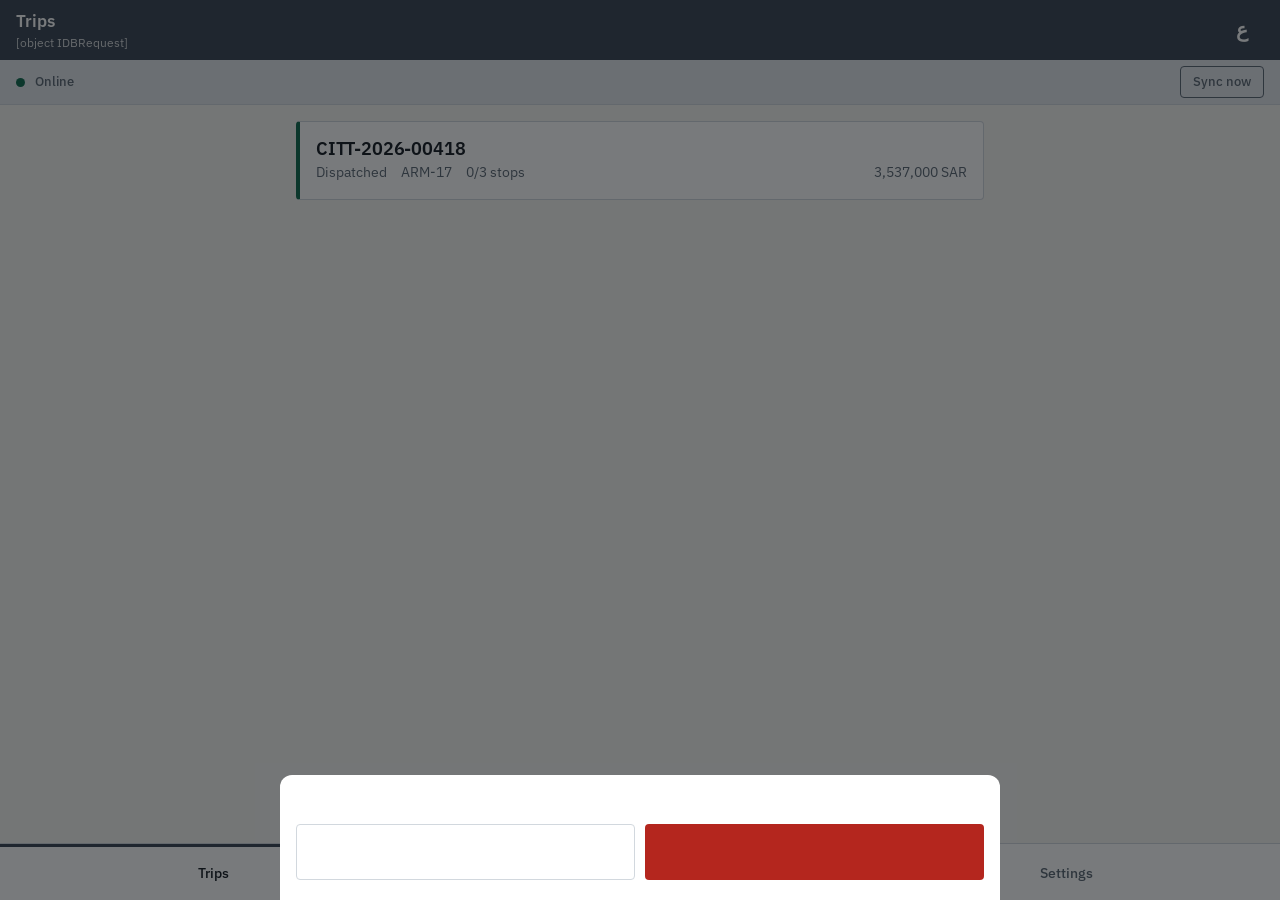
<file: alphax_cit/public/crew/index.html>
<!DOCTYPE html>
<html lang="en" dir="ltr">
<head>
<meta charset="utf-8">
<meta name="viewport" content="width=device-width, initial-scale=1, viewport-fit=cover">
<meta name="theme-color" content="#3A4654">
<title>AlphaX CIT Crew</title>
<link rel="manifest" href="manifest.webmanifest">
<link rel="icon" href="icons/icon.svg" type="image/svg+xml">
<link rel="apple-touch-icon" href="icons/icon-192.png">
<link rel="preconnect" href="https://fonts.googleapis.com">
<link rel="preconnect" href="https://fonts.gstatic.com" crossorigin>
<link rel="stylesheet" href="https://fonts.googleapis.com/css2?family=IBM+Plex+Sans:wght@400;500;600;700&family=IBM+Plex+Sans+Arabic:wght@400;500;600;700&display=swap">
<link rel="stylesheet" href="app.css">
</head>
<body>

<!-- ============================ chrome ============================ -->
<header class="bar" id="topbar">
  <button class="bar-back" id="btn-back" hidden aria-label="Back">&#8592;</button>
  <div class="bar-title">
    <strong id="bar-heading">AlphaX CIT</strong>
    <span id="bar-sub"></span>
  </div>
  <button class="bar-lang" id="btn-lang" aria-label="Switch language">ع</button>
</header>

<div class="link-state" id="linkstate" data-state="online">
  <span class="dot"></span>
  <span id="linkstate-text">Online</span>
  <button id="btn-sync" class="link-sync">Sync now</button>
</div>

<main id="root"></main>

<nav class="tabs" id="tabs" hidden>
  <button data-view="trips" class="is-active"><span>Trips</span></button>
  <button data-view="outbox"><span>Outbox</span><b class="badge" id="tab-outbox-count" hidden>0</b></button>
  <button data-view="settings"><span>Settings</span></button>
</nav>

<!-- ============================ templates ============================ -->

<template id="tpl-login">
  <section class="pane pane-login">
    <div class="mark" aria-hidden="true">
      <svg viewBox="0 0 64 64" width="56" height="56">
        <path d="M32 4 56 14v18c0 14-10 25-24 28C18 57 8 46 8 32V14z" fill="none" stroke="currentColor" stroke-width="3"/>
        <path d="M22 32h20M22 24h20M22 40h12" stroke="currentColor" stroke-width="3" stroke-linecap="round"/>
      </svg>
    </div>
    <h1 data-i18n="signin_title">Sign in to start your shift</h1>
    <p class="muted" data-i18n="signin_help">Your trips are downloaded once and stay available without a signal.</p>

    <label data-i18n="site_url">Site address</label>
    <input id="f-site" type="url" inputmode="url" autocomplete="url" placeholder="https://erp.example.sa">

    <label data-i18n="user">User</label>
    <input id="f-user" type="text" inputmode="email" autocomplete="username" autocapitalize="none">

    <label data-i18n="password">Password</label>
    <input id="f-pass" type="password" autocomplete="current-password">

    <p class="err" id="login-err" hidden></p>
    <button class="btn btn-primary" id="btn-login" data-i18n="signin">Sign in</button>
    <button class="btn btn-ghost" id="btn-demo" data-i18n="try_demo">Open demo shift</button>
    <p class="fineprint" id="device-line"></p>
  </section>
</template>

<template id="tpl-trips">
  <section class="pane">
    <div class="empty" id="trips-empty" hidden>
      <h2 data-i18n="no_trips">No trips assigned</h2>
      <p data-i18n="no_trips_help">Pull to refresh once you have a signal, or ask dispatch to assign you.</p>
    </div>
    <ul class="trip-list" id="trip-list"></ul>
  </section>
</template>

<template id="tpl-trip">
  <section class="pane">
    <div class="trip-head">
      <div class="trip-head-row">
        <span class="chip" id="trip-status"></span>
        <span class="mono" id="trip-vehicle"></span>
      </div>
      <h2 id="trip-name"></h2>
      <dl class="facts">
        <div><dt data-i18n="stops">Stops</dt><dd id="trip-stopcount"></dd></div>
        <div><dt data-i18n="declared">Declared</dt><dd id="trip-value" class="num"></dd></div>
        <div><dt data-i18n="vault">Vault</dt><dd id="trip-vault"></dd></div>
      </dl>
    </div>

    <div class="section" id="checklist-wrap">
      <h3 data-i18n="pretrip">Pre-trip checks</h3>
      <ul class="checks" id="checklist"></ul>
    </div>

    <div class="section">
      <h3 data-i18n="route">Route</h3>
      <ol class="stops" id="stops"></ol>
    </div>

    <div class="actionbar">
      <button class="btn btn-panic" id="btn-panic" data-i18n="panic">Panic</button>
      <button class="btn btn-primary" id="btn-trip-action"></button>
    </div>
  </section>
</template>

<template id="tpl-stop">
  <section class="pane">
    <div class="stop-hero">
      <span class="seq" id="stop-seq"></span>
      <h2 id="stop-site"></h2>
      <p class="muted" id="stop-window"></p>
      <div class="hero-value">
        <span class="num" id="stop-value"></span>
        <span class="unit">SAR</span>
      </div>
      <p class="muted"><span id="stop-bags"></span> <span data-i18n="bags">bags</span> &middot; <span id="stop-type"></span></p>
    </div>

    <div class="section" id="site-detail"></div>

    <div class="actionbar actionbar-stack" id="stop-actions"></div>
  </section>
</template>

<template id="tpl-pod">
  <section class="pane">
    <h2 data-i18n="pod_title">Proof of delivery</h2>
    <p class="muted" id="pod-context"></p>

    <div class="section">
      <h3 data-i18n="bags_seals">Bags and seals</h3>
      <ul class="bags" id="pod-bags"></ul>
      <button class="btn btn-ghost" id="btn-add-bag" data-i18n="add_bag">Add bag</button>
    </div>

    <div class="section">
      <h3 data-i18n="receiver">Who received it</h3>
      <label data-i18n="receiver_name">Name</label>
      <input id="pod-name" type="text">
      <label data-i18n="receiver_id">ID number</label>
      <input id="pod-id" type="text" inputmode="numeric">
      <div class="authorised" id="pod-authorised" hidden></div>
    </div>

    <div class="section">
      <h3 data-i18n="signature">Signature</h3>
      <div class="sigwrap">
        <canvas id="sig" width="640" height="260"></canvas>
        <button class="sig-clear" id="btn-sig-clear" data-i18n="clear">Clear</button>
      </div>
    </div>

    <div class="section">
      <h3 data-i18n="photos">Photos</h3>
      <div class="photos" id="pod-photos"></div>
      <label class="btn btn-ghost" for="pod-file" data-i18n="add_photo">Add photo</label>
      <input id="pod-file" type="file" accept="image/*" capture="environment" hidden multiple>
    </div>

    <p class="err" id="pod-err" hidden></p>
    <div class="actionbar">
      <button class="btn btn-ghost" id="btn-pod-cancel" data-i18n="cancel">Cancel</button>
      <button class="btn btn-primary" id="btn-pod-save" data-i18n="confirm_pod">Confirm and queue</button>
    </div>
  </section>
</template>

<template id="tpl-incident">
  <section class="pane">
    <h2 data-i18n="report_incident">Report an incident</h2>
    <label data-i18n="category">Category</label>
    <select id="inc-cat"></select>
    <label data-i18n="severity">Severity</label>
    <select id="inc-sev">
      <option value="Low">Low</option>
      <option value="Medium" selected>Medium</option>
      <option value="High">High</option>
      <option value="Critical">Critical</option>
    </select>
    <label data-i18n="what_happened">What happened</label>
    <textarea id="inc-desc" rows="5"></textarea>
    <div class="actionbar">
      <button class="btn btn-ghost" id="btn-inc-cancel" data-i18n="cancel">Cancel</button>
      <button class="btn btn-primary" id="btn-inc-save" data-i18n="queue_report">Queue report</button>
    </div>
  </section>
</template>

<template id="tpl-outbox">
  <section class="pane">
    <div class="empty" id="outbox-empty" hidden>
      <h2 data-i18n="outbox_clear">Everything is synced</h2>
      <p data-i18n="outbox_clear_help">Work you record offline waits here until the connection returns.</p>
    </div>
    <ul class="outbox" id="outbox-list"></ul>
  </section>
</template>

<template id="tpl-settings">
  <section class="pane">
    <div class="section">
      <h3 data-i18n="shift">Shift</h3>
      <dl class="facts facts-stack">
        <div><dt data-i18n="user">User</dt><dd id="set-user"></dd></div>
        <div><dt data-i18n="employee">Employee</dt><dd id="set-emp"></dd></div>
        <div><dt data-i18n="site_url">Site address</dt><dd id="set-site" class="wrap"></dd></div>
        <div><dt data-i18n="device">Device</dt><dd id="set-device" class="mono"></dd></div>
        <div><dt data-i18n="last_pull">Last download</dt><dd id="set-pull"></dd></div>
      </dl>
    </div>
    <div class="section">
      <h3 data-i18n="direction">Reading direction</h3>
      <div class="segmented" id="dir-seg">
        <button data-dir="auto" data-i18n="auto">Automatic</button>
        <button data-dir="ltr">LTR</button>
        <button data-dir="rtl">RTL</button>
      </div>
    </div>
    <div class="actionbar actionbar-stack">
      <button class="btn btn-ghost" id="btn-refresh" data-i18n="download_again">Download trips again</button>
      <button class="btn btn-danger" id="btn-logout" data-i18n="end_shift">End shift and sign out</button>
    </div>
    <p class="fineprint" data-i18n="wipe_note">Signing out clears cached trips. Anything still in the outbox is sent first.</p>
  </section>
</template>

<div class="toast" id="toast" hidden></div>

<div class="sheet" id="sheet" hidden>
  <div class="sheet-card">
    <h3 id="sheet-title"></h3>
    <p id="sheet-body"></p>
    <div class="sheet-actions">
      <button class="btn btn-ghost" id="sheet-no"></button>
      <button class="btn btn-danger" id="sheet-yes"></button>
    </div>
  </div>
</div>

<script src="i18n.js"></script>
<script src="store.js"></script>
<script src="api.js"></script>
<script src="app.js"></script>
</body>
</html>
</file>
<file: alphax_cit/public/crew/app.css>
/* AlphaX CIT Crew — field UI.
   Designed for gloved hands, daylight glare and a moving vehicle cab:
   56px minimum targets, heavy contrast, tabular figures on every amount. */

:root {
  --paper:      #F7F6F3;
  --card:       #FFFFFF;
  --ink:        #141A21;
  --muted:      #5C6874;
  --steel:      #3A4654;
  --steel-soft: #E3E7EB;
  --seal:       #B4261E;
  --verified:   #0F6B4F;
  --hazard:     #E8A317;
  --line:       #D2D8DE;
  --focus:      #1F6FEB;
  --tap: 56px;
  --pad: 16px;
  --radius: 4px;
  --shell-max: 720px;
}

@media (prefers-color-scheme: dark) {
  :root {
    --paper:      #12171D;
    --card:       #1A2129;
    --ink:        #EDF1F5;
    --muted:      #94A2B0;
    --steel:      #8FA3B8;
    --steel-soft: #232D37;
    --line:       #2C3742;
    --seal:       #FF6A5E;
    --verified:   #4FBF93;
    --hazard:     #FFC24D;
  }
}

* { box-sizing: border-box; }

html { -webkit-text-size-adjust: 100%; }

body {
  margin: 0;
  background: var(--paper);
  color: var(--ink);
  font-family: "IBM Plex Sans", "IBM Plex Sans Arabic", system-ui, sans-serif;
  font-size: 17px;
  line-height: 1.45;
  padding-bottom: env(safe-area-inset-bottom);
  overscroll-behavior-y: contain;
}

body[dir="rtl"] { font-family: "IBM Plex Sans Arabic", "IBM Plex Sans", system-ui, sans-serif; }

.num, .mono, dd.num, input[inputmode="numeric"] {
  font-variant-numeric: tabular-nums;
  font-feature-settings: "tnum" 1;
  direction: ltr;
  unicode-bidi: isolate;
}

h1, h2, h3 { margin: 0 0 .35em; line-height: 1.2; font-weight: 600; letter-spacing: -0.01em; }
h1 { font-size: 1.55rem; }
h2 { font-size: 1.3rem; }
h3 { font-size: .95rem; color: var(--muted); font-weight: 600; }
p  { margin: 0 0 1em; max-width: 62ch; }
.muted { color: var(--muted); }
.wrap { word-break: break-all; }
.fineprint { font-size: .8rem; color: var(--muted); }
.err { color: var(--seal); font-weight: 500; }

/* ---------------------------------------------------------- top bar */
.bar {
  position: sticky; top: 0; z-index: 20;
  display: flex; align-items: center; gap: 12px;
  min-height: var(--tap);
  padding: 8px var(--pad);
  padding-top: calc(8px + env(safe-area-inset-top));
  background: var(--steel);
  color: #fff;
}
@media (prefers-color-scheme: dark) { .bar { background: var(--card); border-bottom: 1px solid var(--line); color: var(--ink); } }

.bar-title { flex: 1; min-width: 0; display: flex; flex-direction: column; }
.bar-title strong { font-size: 1.05rem; font-weight: 600; white-space: nowrap; overflow: hidden; text-overflow: ellipsis; }
.bar-title span { font-size: .78rem; opacity: .8; }
.bar-back, .bar-lang {
  min-width: 44px; min-height: 44px;
  background: transparent; border: 0; color: inherit;
  font-size: 1.25rem; cursor: pointer; border-radius: var(--radius);
}
.bar-lang { font-weight: 600; }

/* ------------------------------------------------ connection strip */
.link-state {
  position: sticky; top: 0; z-index: 19;
  display: flex; align-items: center; gap: 10px;
  padding: 6px var(--pad);
  font-size: .82rem; font-weight: 500;
  background: var(--steel-soft); color: var(--muted);
  border-bottom: 1px solid var(--line);
}
.link-state .dot { width: 9px; height: 9px; border-radius: 50%; background: var(--verified); flex: none; }
.link-state[data-state="offline"] { background: var(--hazard); color: #2A1E00; border-bottom-color: #B4801A; }
.link-state[data-state="offline"] .dot { background: #2A1E00; }
.link-state[data-state="syncing"] .dot { animation: pulse 1s ease-in-out infinite; }
.link-sync {
  margin-inline-start: auto;
  min-height: 32px; padding: 0 12px;
  background: transparent; color: inherit;
  border: 1px solid currentColor; border-radius: var(--radius);
  font: inherit; font-size: .8rem; cursor: pointer;
}
@keyframes pulse { 0%,100% { opacity: 1 } 50% { opacity: .25 } }
@media (prefers-reduced-motion: reduce) { .link-state[data-state="syncing"] .dot { animation: none; } }

/* ------------------------------------------------------------ panes */
main { max-width: var(--shell-max); margin: 0 auto; }
.pane { padding: var(--pad) var(--pad) 96px; }
.pane-login { max-width: 420px; margin: 0 auto; padding-top: 40px; }
.mark { color: var(--steel); margin-bottom: 20px; }

.section {
  margin: 24px 0 0;
  padding-top: 16px;
  border-top: 1px solid var(--line);
}
.section:first-of-type { border-top: 0; padding-top: 0; }

/* ------------------------------------------------------------ forms */
label { display: block; font-size: .85rem; font-weight: 500; color: var(--muted); margin: 14px 0 6px; }
input, select, textarea {
  width: 100%; min-height: var(--tap);
  padding: 12px 14px;
  font: inherit; color: var(--ink);
  background: var(--card);
  border: 1px solid var(--line); border-radius: var(--radius);
}
textarea { min-height: 120px; resize: vertical; }
input:focus-visible, select:focus-visible, textarea:focus-visible,
button:focus-visible, .btn:focus-visible, a:focus-visible {
  outline: 3px solid var(--focus); outline-offset: 2px;
}

/* ---------------------------------------------------------- buttons */
.btn {
  display: flex; align-items: center; justify-content: center;
  width: 100%; min-height: var(--tap);
  margin-top: 12px; padding: 0 18px;
  font: inherit; font-weight: 600;
  border: 1px solid transparent; border-radius: var(--radius);
  cursor: pointer; text-align: center;
}
.btn-primary { background: var(--steel); color: #fff; }
.btn-primary:disabled { background: var(--steel-soft); color: var(--muted); cursor: not-allowed; }
.btn-ghost { background: transparent; color: var(--ink); border-color: var(--line); }
.btn-danger { background: var(--seal); color: #fff; }
.btn-panic {
  background: var(--seal); color: #fff;
  flex: 0 0 34%;
  letter-spacing: .02em;
}
.btn-verified { background: var(--verified); color: #fff; }

.actionbar {
  position: sticky; bottom: 0;
  display: flex; gap: 10px;
  margin: 28px calc(var(--pad) * -1) 0;
  padding: 12px var(--pad) calc(12px + env(safe-area-inset-bottom));
  background: linear-gradient(to top, var(--paper) 72%, transparent);
}
.actionbar .btn { margin-top: 0; }
.actionbar-stack { flex-direction: column; }

/* ------------------------------------------------------ bottom tabs */
.tabs {
  position: fixed; inset-inline: 0; bottom: 0; z-index: 30;
  display: flex;
  background: var(--card);
  border-top: 1px solid var(--line);
  padding-bottom: env(safe-area-inset-bottom);
}
.tabs button {
  flex: 1; min-height: var(--tap);
  display: flex; align-items: center; justify-content: center; gap: 6px;
  background: transparent; border: 0;
  font: inherit; font-size: .85rem; font-weight: 500; color: var(--muted);
  border-top: 3px solid transparent;
  cursor: pointer;
}
.tabs button.is-active { color: var(--ink); border-top-color: var(--steel); }
.badge {
  min-width: 22px; padding: 1px 6px;
  background: var(--hazard); color: #2A1E00;
  border-radius: 11px; font-size: .75rem; font-weight: 700;
}

/* ------------------------------------------------------- trip cards */
.trip-list, .stops, .checks, .outbox, .bags { list-style: none; margin: 0; padding: 0; }

.trip-card {
  display: block; width: 100%; text-align: start;
  margin-bottom: 12px; padding: 16px;
  background: var(--card);
  border: 1px solid var(--line);
  border-inline-start: 4px solid var(--steel);
  border-radius: var(--radius);
  font: inherit; color: inherit; cursor: pointer;
}
.trip-card[data-status="In Transit"] { border-inline-start-color: var(--hazard); }
.trip-card[data-status="Dispatched"] { border-inline-start-color: var(--verified); }
.trip-card h3 { color: var(--ink); font-size: 1.1rem; margin-bottom: 4px; }
.trip-card .meta { display: flex; gap: 14px; font-size: .85rem; color: var(--muted); }

.chip {
  display: inline-block; padding: 3px 10px;
  background: var(--steel-soft); color: var(--ink);
  border-radius: 999px; font-size: .78rem; font-weight: 600;
}
.chip[data-tone="hazard"]   { background: var(--hazard); color: #2A1E00; }
.chip[data-tone="verified"] { background: var(--verified); color: #fff; }
.chip[data-tone="seal"]     { background: var(--seal); color: #fff; }

.trip-head-row { display: flex; align-items: center; gap: 12px; margin-bottom: 10px; }
.trip-head-row .mono { margin-inline-start: auto; font-size: .85rem; color: var(--muted); }

.facts { display: flex; gap: 24px; margin: 16px 0 0; }
.facts-stack { flex-direction: column; gap: 12px; }
.facts div { min-width: 0; }
.facts dt { font-size: .78rem; color: var(--muted); }
.facts dd { margin: 2px 0 0; font-size: 1rem; font-weight: 600; }

/* ------------------------------------------------ route / stop list */
.stops { counter-reset: stop; }
.stop-row {
  position: relative;
  display: flex; align-items: flex-start; gap: 14px;
  width: 100%; text-align: start;
  padding: 14px 0 14px 0;
  background: transparent; border: 0; border-bottom: 1px solid var(--line);
  font: inherit; color: inherit; cursor: pointer;
}
.stop-row .seq {
  flex: none;
  width: 34px; height: 34px;
  display: grid; place-items: center;
  border: 2px solid var(--steel); border-radius: 50%;
  font-size: .9rem; font-weight: 700;
  font-variant-numeric: tabular-nums;
}
.stop-row[data-done="1"] .seq { background: var(--verified); border-color: var(--verified); color: #fff; }
.stop-row[data-done="1"] .stop-name { text-decoration: line-through; color: var(--muted); }
.stop-body { flex: 1; min-width: 0; }
.stop-name { font-weight: 600; }
.stop-meta { font-size: .85rem; color: var(--muted); }
.stop-amt { flex: none; font-weight: 600; font-variant-numeric: tabular-nums; }

/* stop detail hero — the one loud element in the app */
.stop-hero { padding: 8px 0 20px; border-bottom: 1px solid var(--line); }
.stop-hero .seq {
  display: inline-grid; place-items: center;
  width: 34px; height: 34px; margin-bottom: 10px;
  border: 2px solid var(--steel); border-radius: 50%;
  font-weight: 700; font-variant-numeric: tabular-nums;
}
.hero-value { display: flex; align-items: baseline; gap: 8px; margin: 12px 0 4px; }
.hero-value .num { font-size: clamp(2.4rem, 12vw, 3.4rem); font-weight: 600; letter-spacing: -0.03em; }
.hero-value .unit { font-size: 1rem; font-weight: 600; color: var(--muted); }

.detail-rows { display: grid; gap: 10px; }
.detail-rows div { display: flex; gap: 12px; font-size: .92rem; }
.detail-rows dt { flex: 0 0 34%; color: var(--muted); }
.detail-rows dd { margin: 0; flex: 1; }

.contact {
  display: flex; align-items: center; gap: 10px;
  padding: 10px 0; border-bottom: 1px solid var(--line);
}
.contact .ok { color: var(--verified); font-weight: 700; }

/* -------------------------------------------------------- checklist */
.checks li { border-bottom: 1px solid var(--line); }
.check {
  display: flex; align-items: center; gap: 14px;
  width: 100%; min-height: var(--tap);
  padding: 8px 0;
  background: transparent; border: 0;
  font: inherit; color: inherit; text-align: start; cursor: pointer;
}
.check .box {
  flex: none; width: 26px; height: 26px;
  border: 2px solid var(--steel); border-radius: 3px;
  display: grid; place-items: center; font-size: 15px; color: transparent;
}
.check[aria-pressed="true"] .box { background: var(--verified); border-color: var(--verified); color: #fff; }
.check .req { margin-inline-start: auto; font-size: .75rem; color: var(--seal); font-weight: 600; }

/* ------------------------------------------------------------- bags */
.bag-row {
  display: grid; grid-template-columns: 1fr 1fr auto; gap: 8px;
  align-items: end; padding: 12px 0; border-bottom: 1px solid var(--line);
}
.bag-row label { margin: 0 0 4px; }
.bag-row .drop {
  min-width: 44px; min-height: 44px;
  background: transparent; border: 1px solid var(--line); border-radius: var(--radius);
  color: var(--seal); font-size: 1.1rem; cursor: pointer;
}
.bag-seal { display: flex; align-items: center; gap: 8px; }

/* -------------------------------------------------------- signature */
.sigwrap { position: relative; border: 1px solid var(--line); border-radius: var(--radius); background: var(--card); }
#sig { display: block; width: 100%; height: 180px; touch-action: none; border-radius: var(--radius); }
.sig-clear {
  position: absolute; inset-block-start: 8px; inset-inline-end: 8px;
  min-height: 36px; padding: 0 12px;
  background: var(--card); border: 1px solid var(--line); border-radius: var(--radius);
  font: inherit; font-size: .8rem; cursor: pointer; color: var(--ink);
}

.photos { display: grid; grid-template-columns: repeat(auto-fill, minmax(96px, 1fr)); gap: 8px; margin-bottom: 8px; }
.photos figure { position: relative; margin: 0; }
.photos img { width: 100%; aspect-ratio: 1; object-fit: cover; border-radius: var(--radius); display: block; }
.photos button {
  position: absolute; inset-block-start: 4px; inset-inline-end: 4px;
  width: 30px; height: 30px; border-radius: 50%;
  background: var(--seal); color: #fff; border: 0; font-size: 1rem; cursor: pointer;
}

.authorised { margin-top: 12px; padding: 12px; background: var(--steel-soft); border-radius: var(--radius); font-size: .88rem; }

/* ----------------------------------------------------------- outbox */
.outbox li {
  display: flex; align-items: center; gap: 12px;
  padding: 14px 0; border-bottom: 1px solid var(--line);
}
.outbox .what { flex: 1; min-width: 0; }
.outbox .what b { display: block; font-weight: 600; }
.outbox .what span { font-size: .82rem; color: var(--muted); }
.outbox .state { font-size: .78rem; font-weight: 700; }
.outbox .state[data-s="queued"]      { color: var(--hazard); }
.outbox .state[data-s="sending"]     { color: var(--steel); }
.outbox .state[data-s="quarantined"] { color: var(--seal); }

.empty { padding: 56px 8px; text-align: center; color: var(--muted); }
.empty h2 { color: var(--ink); }

.segmented { display: flex; border: 1px solid var(--line); border-radius: var(--radius); overflow: hidden; }
.segmented button {
  flex: 1; min-height: var(--tap);
  background: var(--card); border: 0; border-inline-start: 1px solid var(--line);
  font: inherit; color: var(--ink); cursor: pointer;
}
.segmented button:first-child { border-inline-start: 0; }
.segmented button.is-active { background: var(--steel); color: #fff; }

/* ------------------------------------------------- toast and sheet */
.toast {
  position: fixed; inset-inline: 16px; bottom: calc(var(--tap) + 20px); z-index: 60;
  max-width: 480px; margin: 0 auto;
  padding: 14px 16px;
  background: var(--ink); color: var(--paper);
  border-radius: var(--radius); font-weight: 500;
}
.toast[data-tone="bad"] { background: var(--seal); color: #fff; }

.sheet {
  position: fixed; inset: 0; z-index: 70;
  display: grid; place-items: end center;
  background: rgba(10, 14, 18, .55);
}
.sheet-card {
  width: 100%; max-width: var(--shell-max);
  padding: 20px var(--pad) calc(20px + env(safe-area-inset-bottom));
  background: var(--card);
  border-radius: 12px 12px 0 0;
}
.sheet-actions { display: flex; gap: 10px; }
.sheet-actions .btn { flex: 1; }
</file>
